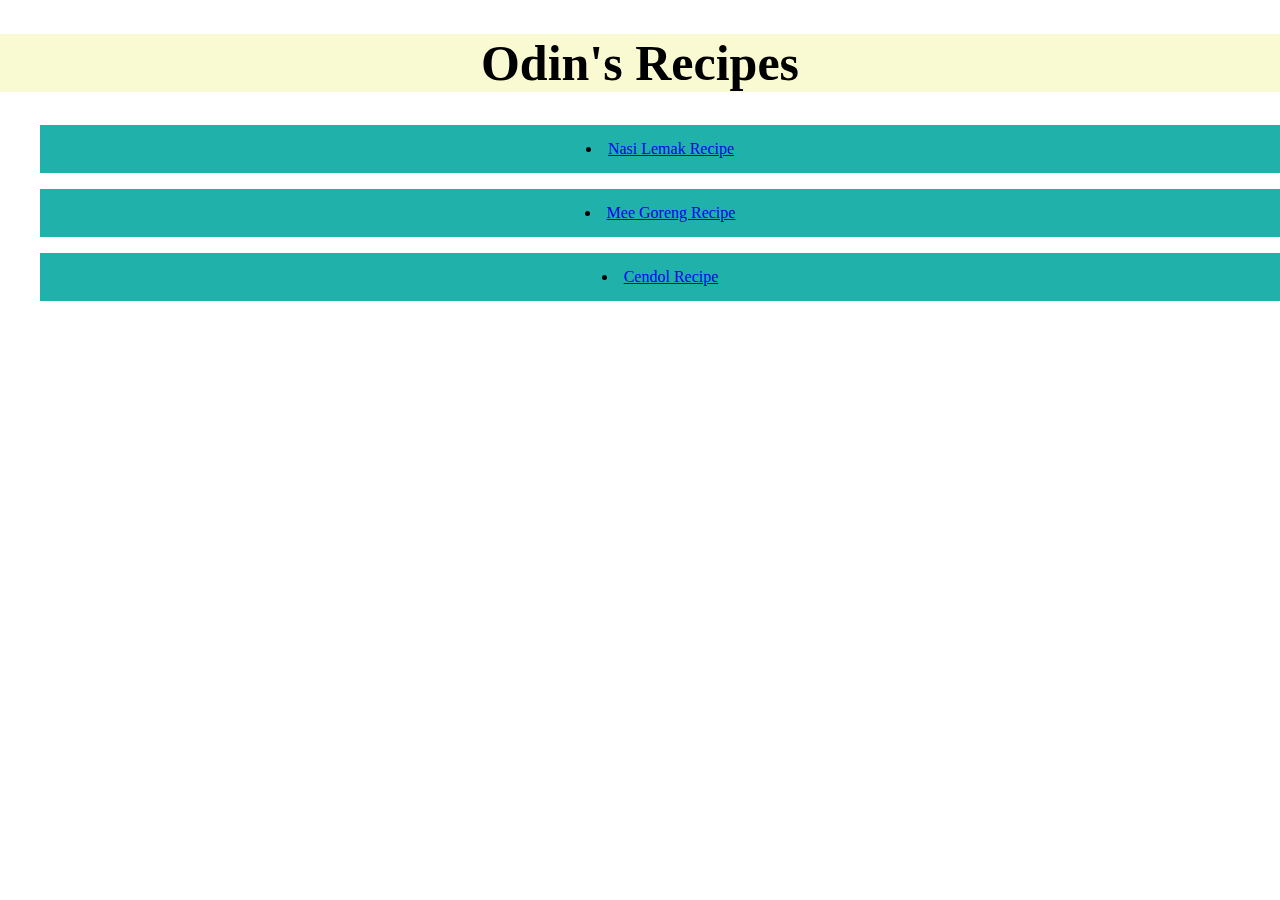
<file: index.html>
<!DOCTYPE html>
<html lang="en">
    <head>
    <meta charset="utf-8">
    <title>Odin Recipes!</title>
    <link rel="stylesheet" href="style.css">
    </head>
    <body>
        <h1>Odin's Recipes</h1>
        <div>
        <ul>    
        <li class="recipe-link"><a href="recipes/nasi-lemak.html" target="_blank" rel="noopener noreferrer">Nasi Lemak Recipe</a></li>
        </ul></div>
        <div>
        <ul>
        <li class="recipe-link"><a href="recipes/mee-goreng.html" target="_blank" rel="noopener noreferrer">Mee Goreng Recipe</a></li>
        </ul></div>
        <div>
        <ul>
        <li class="recipe-link"><a href="recipes/cendol.html" target="_blank" rel="noopener noreferrer">Cendol Recipe</a></li>    
        </ul> </div>   

    </body>
</html>
</file>
<file: style.css>
body {
    margin: 0;
}

h1 {
    font-weight: bold;
    font-size: 50px;
    background-color: lightgoldenrodyellow;
    text-align: center;
}

.recipe-link {
    font-size: 32 px;
    text-align: center;
    list-style-position: inside;
    padding: 15px;
    background-color: lightseagreen;
}
</file>
